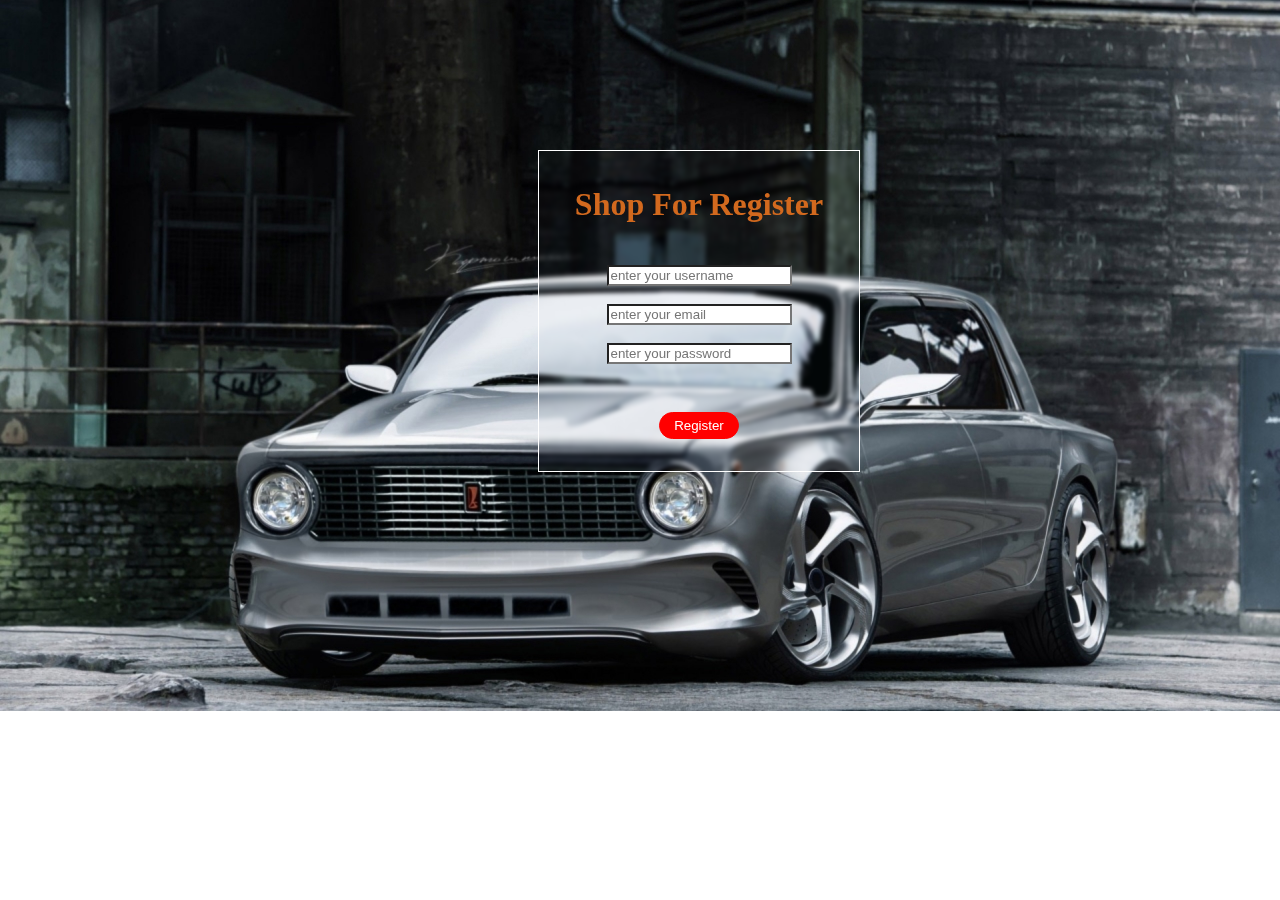
<file: index.html>
<!DOCTYPE html>
<html lang="en">
  <head>
    <meta charset="UTF-8" />
    <meta name="viewport" content="width=device-width, initial-scale=1.0" />
    <title>Shop for register</title>
    <link rel="stylesheet" href="./sahifa.css" />
  </head>
  <body>
<div class="contr"><br><br><br>
<h1 class="aql">Shop For Register</h1>

 <div class="in">
        <input class="az" type="text" placeholder="enter your username"><br><br>
    <input class="az" type="email" name="email" id="" placeholder="enter your email"><br><br>
    <input class="az" type="password" name="password" id="" placeholder="enter your password"><br><br>
 </div>
   <button class="aq"><a class="aqq" href="sahif.html">Register</a></button>
</div>
  
 
  </body>
</html>
</file>
<file: sahifa.css>
body{
    background: url(./fonstola.ru_311747.jpg) no-repeat center center/cover;
}

.contr{
    background: transparent;
    backdrop-filter: blur(2px);
    border: 1px solid;
    padding: 10px;
    height: 300px;
    margin: 150px 50px;
    text-align: center;
    align-items: center;
    width: 300px;
    margin-left: 530px;
    color: white;
}
.contr:hover{
    backdrop-filter: blur(100px);


}
.az{
    background-color: white;
}
.az:hover{
    background-color: red;
    color: white;
}
.aq{
    color: white;
    background-color: red;
    padding: 5px;
    width: 80px;
    border: 1px solid red;
    border-radius: 20px;
    text-decoration: none;
    color: white;
}
.aqq{
    color: white;
    text-decoration: none;
}
.aql{
    color: chocolate;
    position: relative;
    bottom: 50px;
}
.aq:hover{
    background-color: white;
    color: black;
}
.aqq:hover{
    color: black;
}
.in{
    position: relative;
    bottom: 30px;
}
</file>
